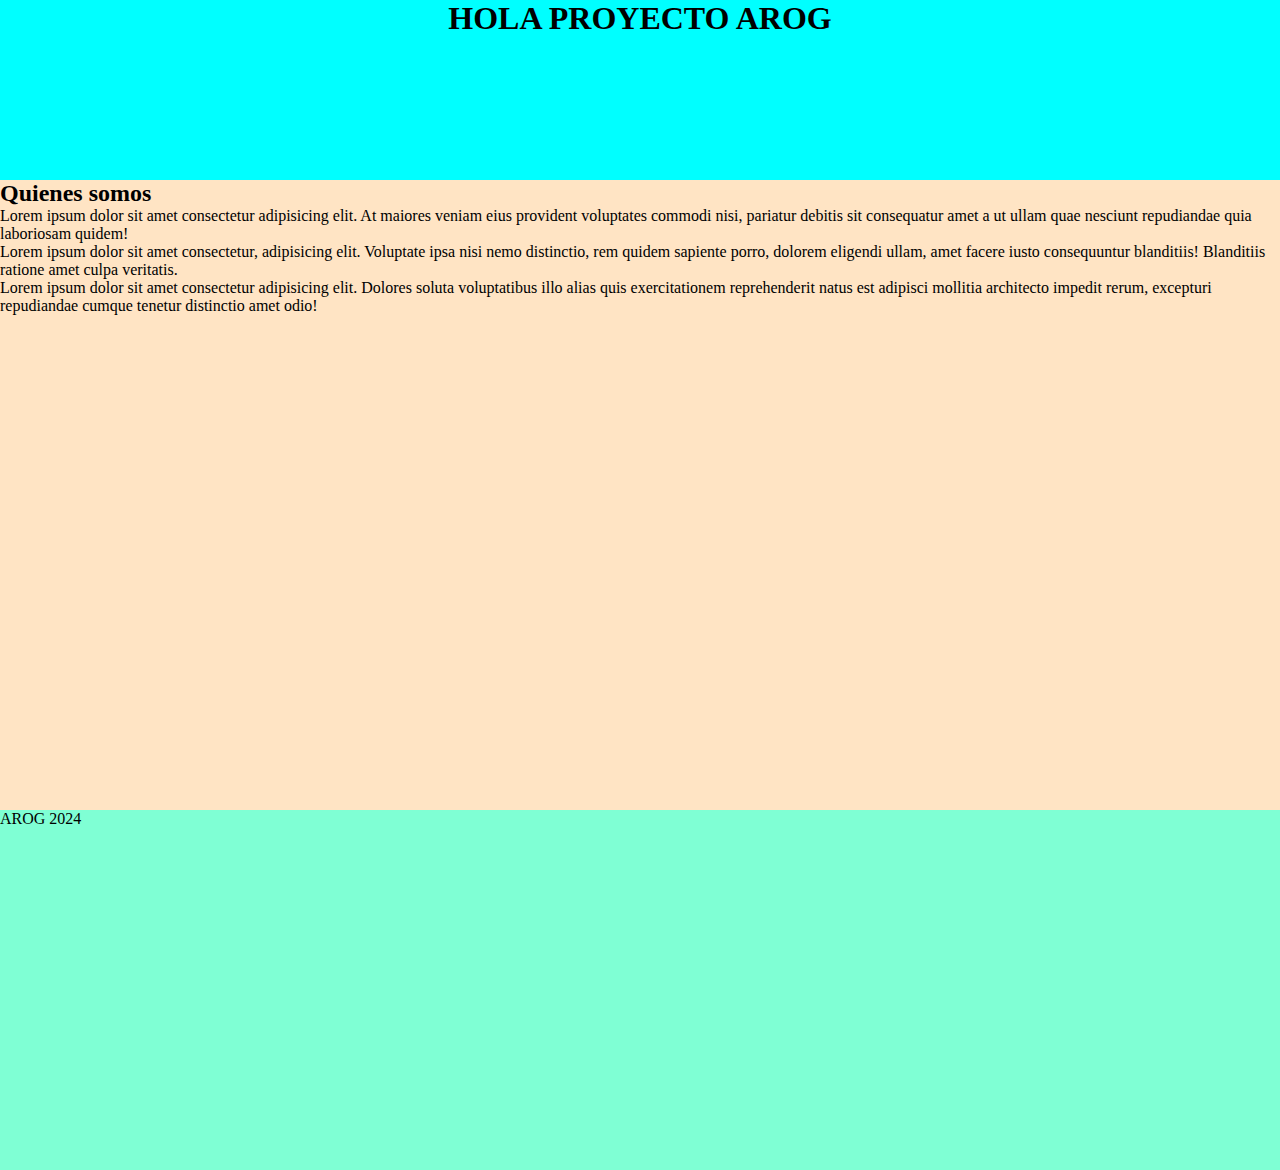
<file: index.html>
<!DOCTYPE html>
<html lang="en">
<head>
    <meta charset="UTF-8">
    <meta name="viewport" content="width=device-width, initial-scale=1.0">
    <title>AROG1</title>
    <link rel="stylesheet" href="css/style.css">
</head>
<body>
    <header>

        <h1>HOLA PROYECTO AROG</h1>
    </header>
    <main>
        <h2>Quienes somos</h2>
        <p>Lorem ipsum dolor sit amet consectetur adipisicing elit. At maiores veniam eius provident voluptates commodi nisi, pariatur debitis sit consequatur amet a ut ullam quae nesciunt repudiandae quia laboriosam quidem!</p>
<p>Lorem ipsum dolor sit amet consectetur, adipisicing elit. Voluptate ipsa nisi nemo distinctio, rem quidem sapiente porro, dolorem eligendi ullam, amet facere iusto consequuntur blanditiis! Blanditiis ratione amet culpa veritatis.</p>
<p>Lorem ipsum dolor sit amet consectetur adipisicing elit. Dolores soluta voluptatibus illo alias quis exercitationem reprehenderit natus est adipisci mollitia architecto impedit rerum, excepturi repudiandae cumque tenetur distinctio amet odio!</p>
    </main>
    <footer>AROG 2024</footer>
</body>
</html>
</file>
<file: css/style.css>
*{
    margin: 0;
    padding: 0;

}

body{
    background-color: aqua;
    
}

header{
    height: 20vh;
    text-align: center;
}
 
main{
    height: 70vh;
    background-color: bisque;
    
}

footer{
    height: 40vh;
    background-color: aquamarine;

}
</file>
